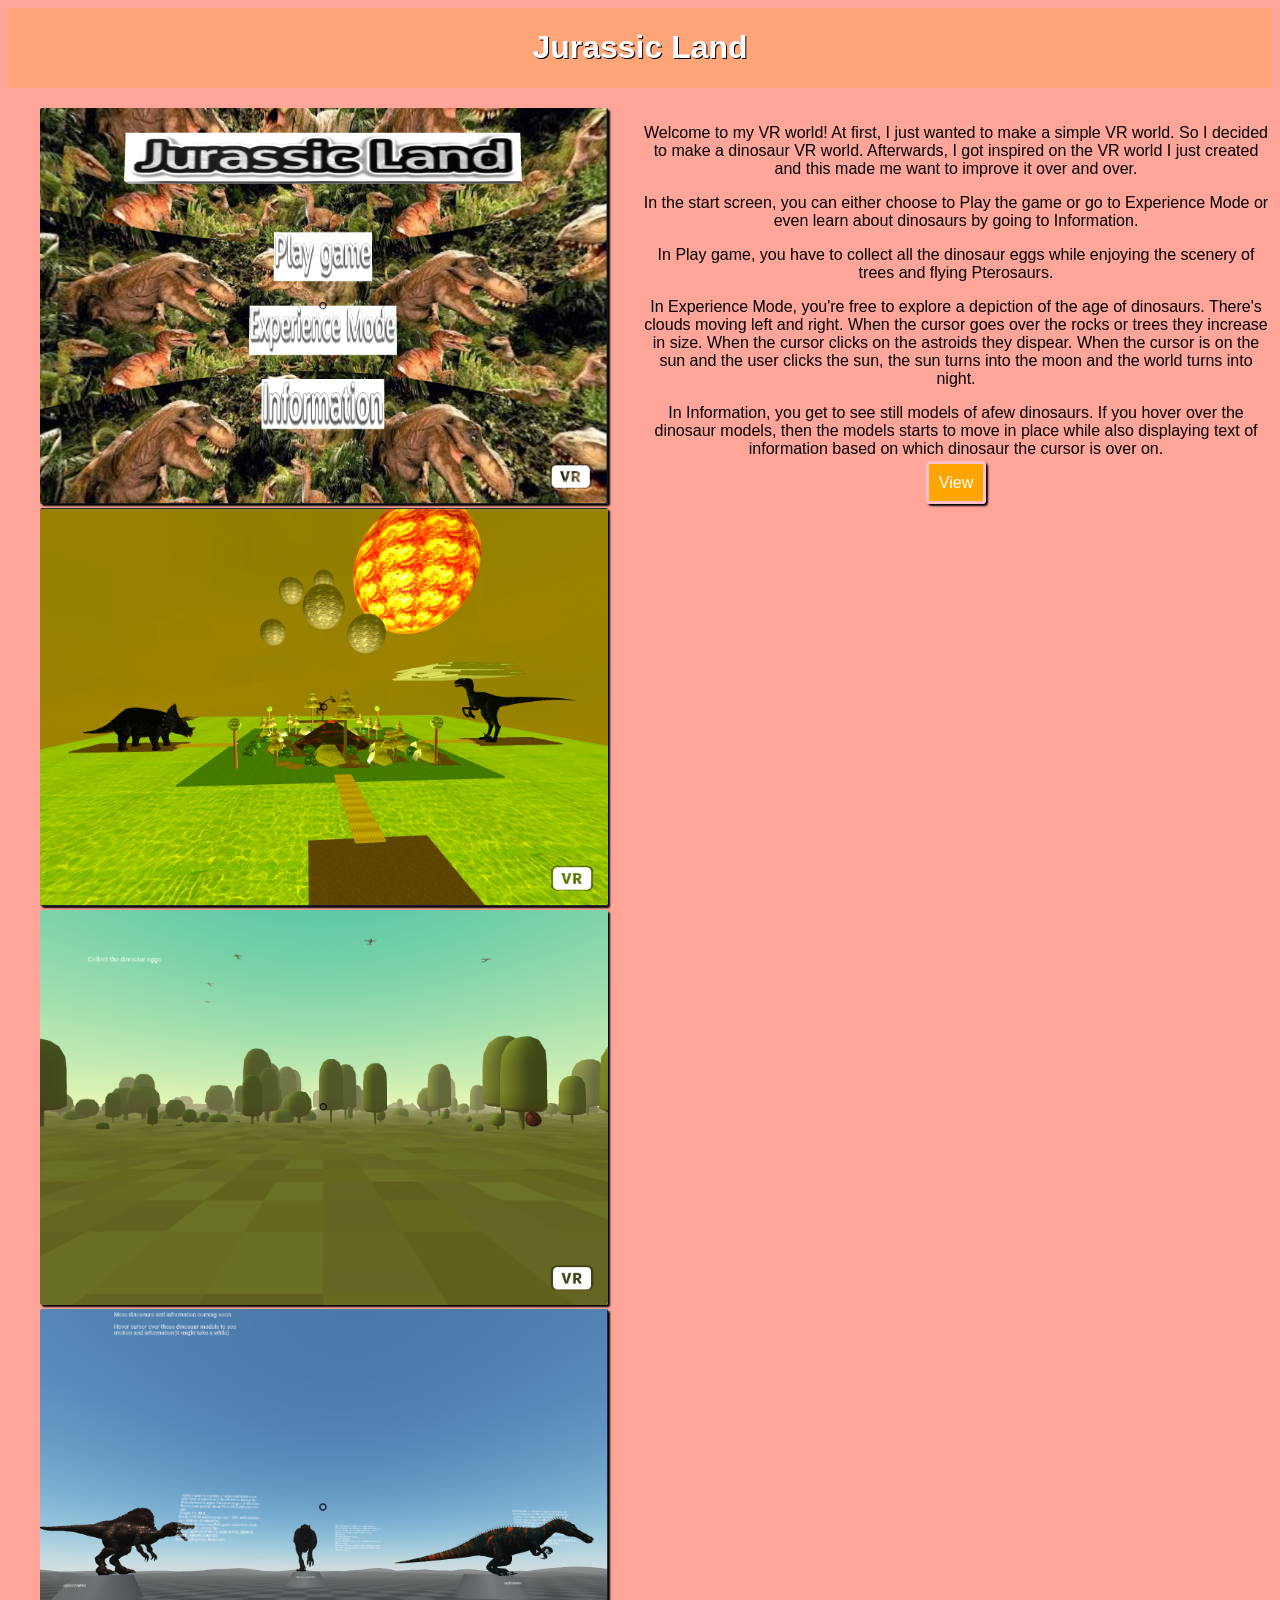
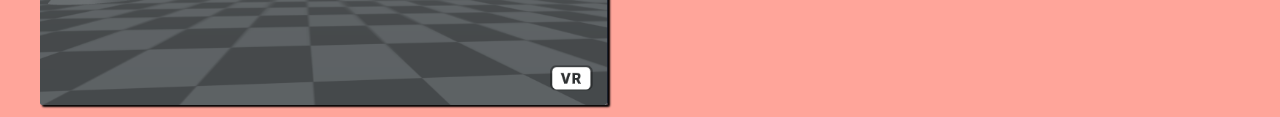
<file: index.html>
<!DOCTYPE html>
<html>
  <head>
    <meta charset="utf-8">
    <meta name="viewport" content="width=device-width">
    <title>Jurassic Land</title>
    <link href="style.css" rel="stylesheet" type="text/css" />
  </head>
  <body>
    <div class="container" id="banner">
      <h1> Jurassic Land</h1>
    </div>
    <div class="container" id="body">
      <div id="snapshot">
        <img src="images/menu_screen.PNG">
        <img src="images/snap.PNG">
        <img src="images/level_screen.PNG">
        <img src="images/info_screen.PNG">
      </div>
      <div id="description">
        <div>
          <p> Welcome to my VR world! At first, I just wanted to make a simple VR world. So I decided to make a dinosaur VR world. Afterwards, I got inspired on the VR world I just created and this made me want to improve it over and over.</p>

          <p> In the start screen, you can either choose to Play the game or go to Experience Mode or even learn about dinosaurs by going to Information.</p>

          <p> In Play game, you have to collect all the dinosaur eggs while enjoying the scenery of trees and flying Pterosaurs.</p>

          <p> In Experience Mode, you're free to explore a depiction of the age of dinosaurs. There's clouds moving left and right. When the cursor goes over the rocks or trees they increase in size. When the cursor clicks on the astroids they dispear. When the cursor is on the sun and the user clicks the sun, the sun turns into the moon and the world turns into night.</p>

          <p> In Information, you get to see still models of afew dinosaurs. If you hover over the dinosaur models, then the models starts to move in place while also displaying text of information based on which dinosaur the cursor is over on.</p>



        </div>
        <a href="menu.html" class="button">View</a>
      </div>
    </div>
  </body>
</html>
</file>
<file: style.css>
html,body{
  font-family:Arial, Helvetica, sans-serif;
  background-color: rgb(255, 165, 154);
}
.container{
  display:flex;
}
#banner{
  justify-content: center;
  align-items: center;
  background-color: rgb(255, 165, 120);
  color:white;
}
#banner h1{
  text-shadow: 1px 1px black;
}
.button{
  background-color:orange;
  color:white;
  padding:10px;
  margin:10px;
  text-decoration: none;
  border-radius:4px;
  border-style: solid;
  border-color:pink;
  box-shadow:2px 2px 2px black;
}
#body{
  margin-top:20px;
}
#snapshot{
  flex:1;
  text-align:center;
}
#snapshot img{
  width:90%;
  border-radius:2px;
  box-shadow:2px 2px 2px black;
}
#description{
  flex:1;
  text-align:center;
}
</file>
